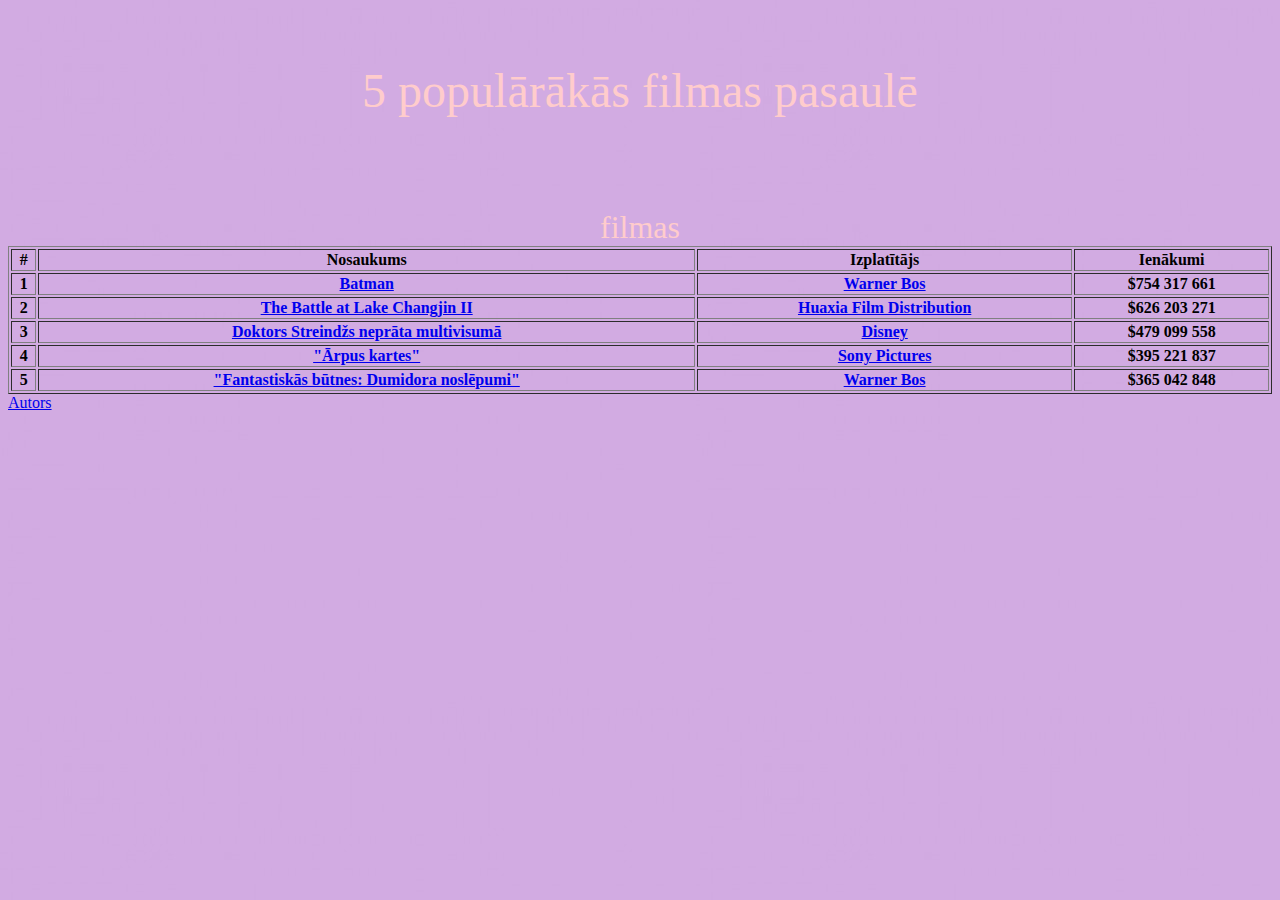
<file: index.html>
<!DOCTYPE html>
<html>
<head>
<link rel="stylesheet" href="labs.css">
<title>pasaules filmas</title>
</head>
<body>
<center>
<font size ="10" color="#ffcccc"><br>5 populārākās filmas pasaulē</font>
<br><br><br>

<br>
<font size="6" color="#ffcccc"><br>filmas</font>
<table style="width:100%" border="1">
    <tr>
    <th>#</th>
    <th>Nosaukums</th><th>Izplatītājs</th><th>Ienākumi</th>
    </tr>
    <th>1</th>
    <th><a href="batman.html"> Batman</a></a>
    </a></a></a></th>
    <th><a href="warner_bos.html">  Warner Bos</a></a></th>
    <th>$754 317 661</th>
    </tr>
    <th>2</th>
    <th><a href="the_battle.html">  The Battle at Lake Changjin II</a></a></th>
    <th><a href="huaxia.html">  Huaxia Film Distribution</a></a></th>
    <th>$626 203 271</th>
    </tr>
    <th>3</th>
    <th><a href="doktors.html">  Doktors Streindžs neprāta multivisumā</a></a></th>
    <th><a href="disney.html">  Disney</a></a></th>
    <th>$479 099 558</th>
    </tr>
    <th>4</th>
    <th><a href="arpus_kartes.html">  "Ārpus kartes"</a></a></th>
    <th><a href="sony.html"> Sony Pictures </a></a></th>
    <th>$395 221 837</th>
    </tr>
    <th>5</th>
    <th><a href="noslēpumi.html">  "Fantastiskās būtnes: Dumidora noslēpumi"</a></a></th>
    <th><a href="warner_bos.html"> Warner Bos</a></a></th>
    <th>$365 042 848</th>
    </tr>

    
    
    </table>
</center>
<th><a href="autors.html">  Autors</a></a></th



</body>
</html>
</file>
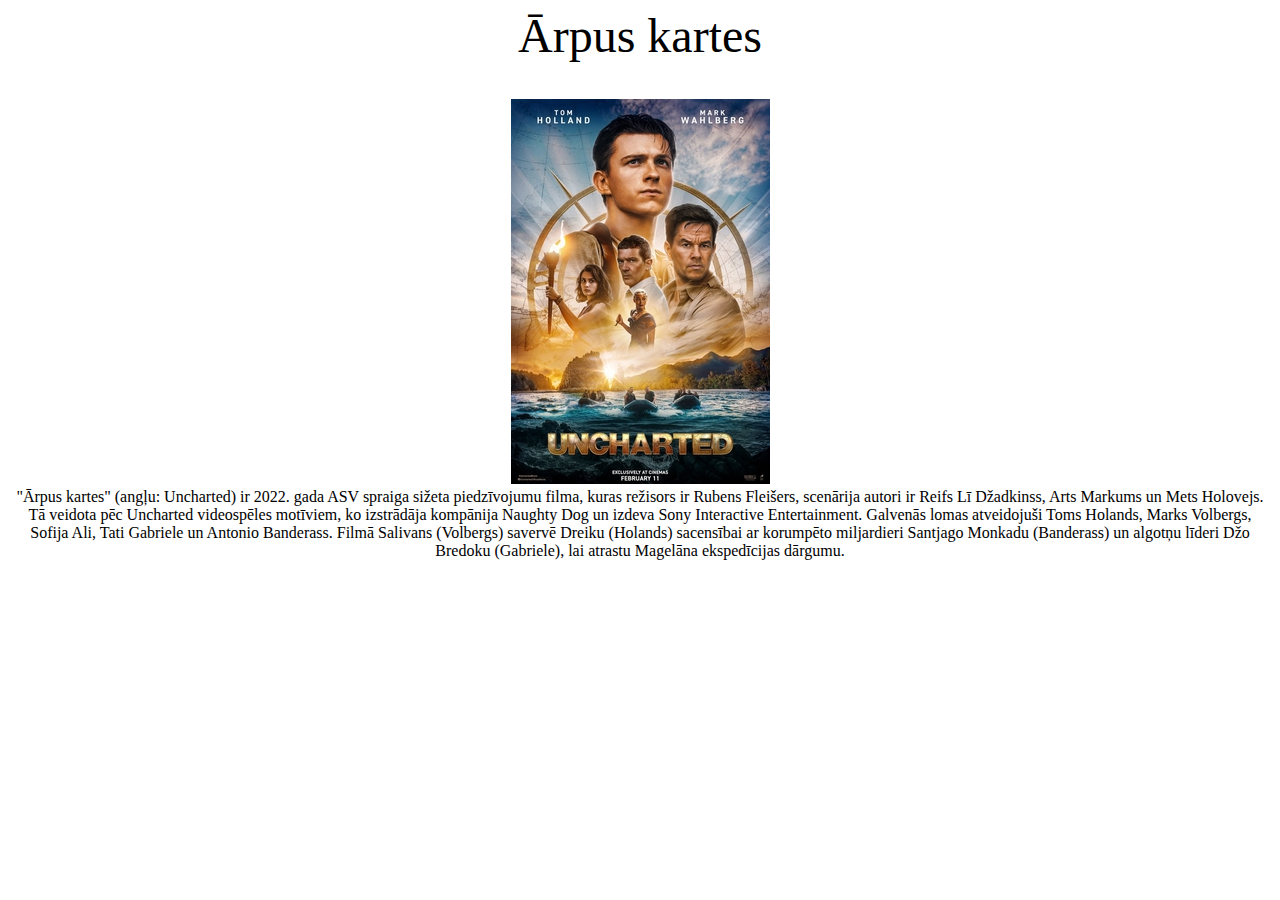
<file: arpus_kartes.html>
<!DOCTYPE html>
<html>
<head>
<title>Ārpus kartes</title>
</head>
<body>
<center>
<font size ="10">Ārpus kartes</font>
<br><br><br>
<a href="arpus_kartes.jpg" target="_blank">
<img src="arpus_kartes.jpg"></a>
<br>"Ārpus kartes" (angļu: Uncharted) ir 2022. gada ASV spraiga sižeta piedzīvojumu filma, kuras režisors ir Rubens Fleišers, scenārija autori ir Reifs Lī Džadkinss, Arts Markums un Mets Holovejs. Tā veidota pēc Uncharted videospēles motīviem, ko izstrādāja kompānija Naughty Dog un izdeva Sony Interactive Entertainment. Galvenās lomas atveidojuši Toms Holands, Marks Volbergs, Sofija Ali, Tati Gabriele un Antonio Banderass. Filmā Salivans (Volbergs) savervē Dreiku (Holands) sacensībai ar korumpēto miljardieri Santjago Monkadu (Banderass) un algotņu līderi Džo Bredoku (Gabriele), lai atrastu Magelāna ekspedīcijas dārgumu.

<br>

</table>
</center>



</body>
</html>
</file>
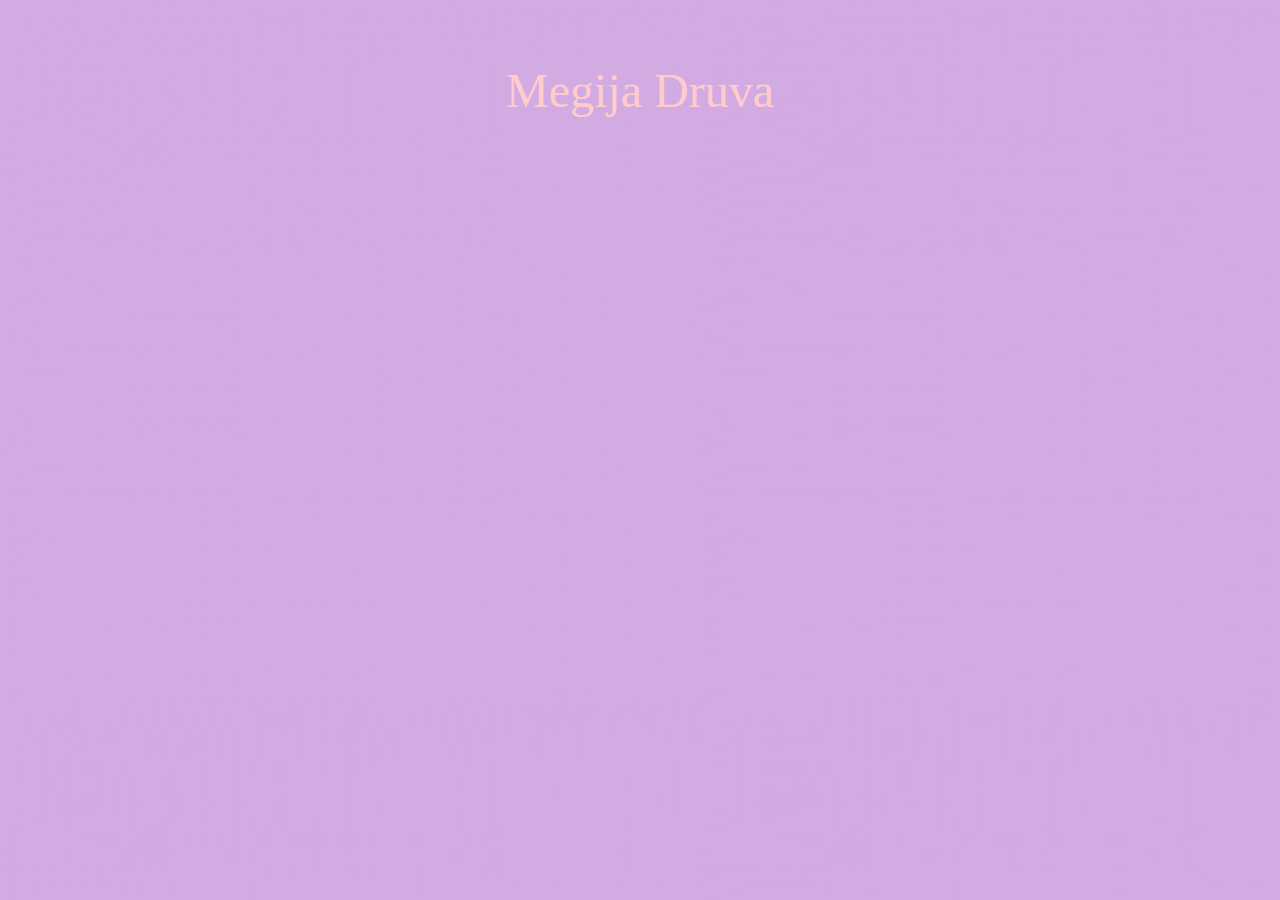
<file: autors.html>
<!DOCTYPE html>
<html>
<head>
<link rel="stylesheet" href="labs.css">
<title>autors</title>
</head>
<body>
<center>
<font size ="10" color="#ffcccc"><br>Megija Druva</font>
<br><br><br>

<br>

</table>
</center>



</body>
</html>
</file>
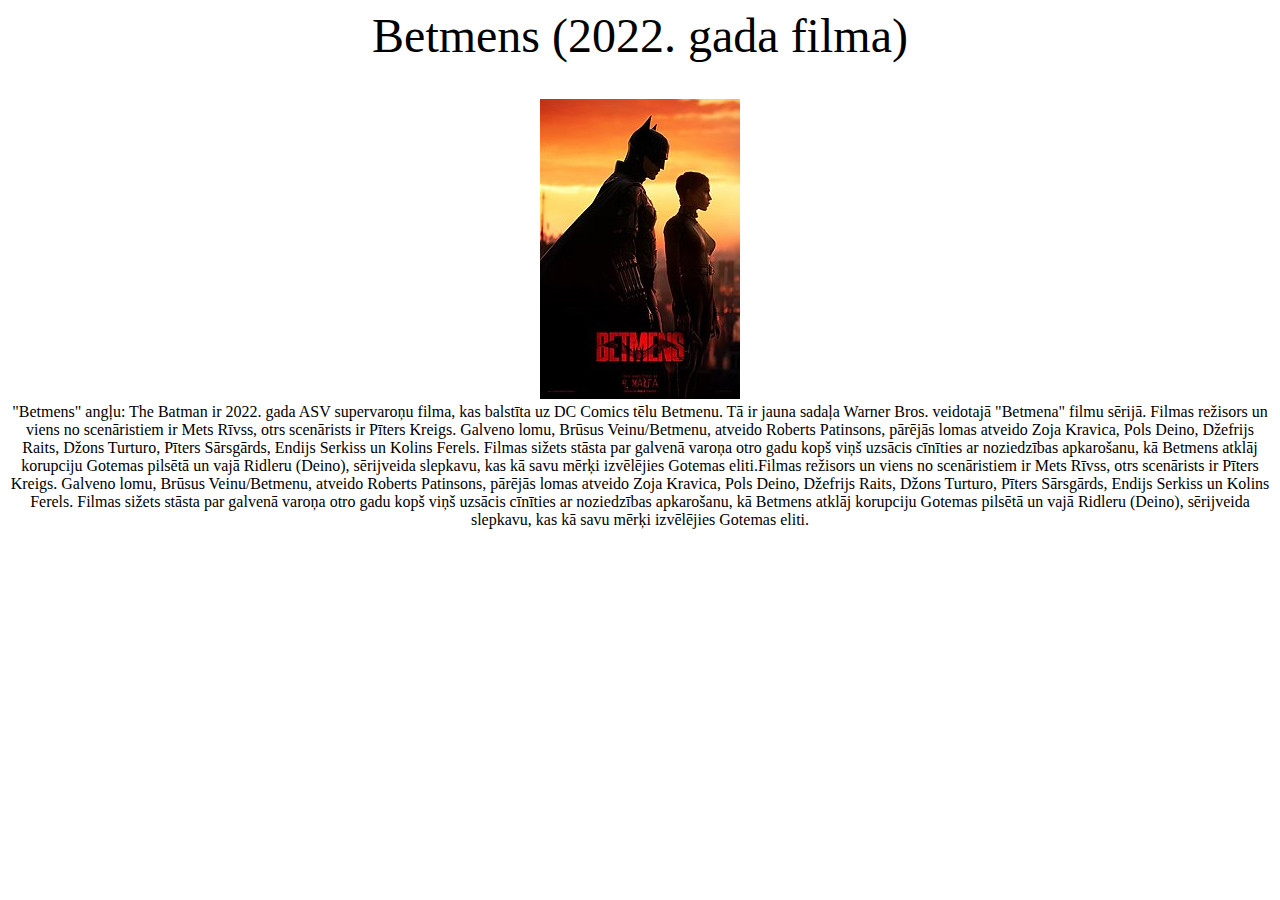
<file: batman.html>
<!DOCTYPE html>
<html>
<head>
<title>Batman</title>
</head>
<body>
<center>
<font size ="10">Betmens (2022. gada filma)</font>
<br><br><br>
<a href="batman.jpeg" target="_blank">
<img src="batman.jpeg"></a>
<br>
"Betmens" angļu: The Batman ir 2022. gada ASV supervaroņu filma, kas balstīta uz DC Comics tēlu Betmenu. Tā ir jauna sadaļa Warner Bros. veidotajā "Betmena" filmu sērijā. 
Filmas režisors un viens no scenāristiem ir Mets Rīvss, otrs scenārists ir Pīters Kreigs. Galveno lomu, Brūsus Veinu/Betmenu, atveido Roberts Patinsons, pārējās lomas atveido Zoja Kravica, Pols Deino, Džefrijs Raits, Džons Turturo, Pīters Sārsgārds, Endijs Serkiss un Kolins Ferels. Filmas sižets stāsta par galvenā varoņa otro gadu kopš viņš uzsācis cīnīties ar noziedzības apkarošanu, kā Betmens atklāj korupciju Gotemas pilsētā un vajā Ridleru (Deino), sērijveida slepkavu, kas kā savu mērķi izvēlējies Gotemas eliti.Filmas režisors un viens no scenāristiem ir Mets Rīvss, otrs scenārists ir Pīters Kreigs. Galveno lomu, Brūsus Veinu/Betmenu, atveido Roberts Patinsons, pārējās lomas atveido Zoja Kravica, Pols Deino, Džefrijs Raits, Džons Turturo, Pīters Sārsgārds, Endijs Serkiss un Kolins Ferels. Filmas sižets stāsta par galvenā varoņa otro gadu kopš viņš uzsācis cīnīties ar noziedzības apkarošanu, kā Betmens atklāj korupciju Gotemas pilsētā un vajā Ridleru (Deino), sērijveida slepkavu, kas kā savu mērķi izvēlējies Gotemas eliti.
<br>

</table>
</center>



</body>
</html>
</file>
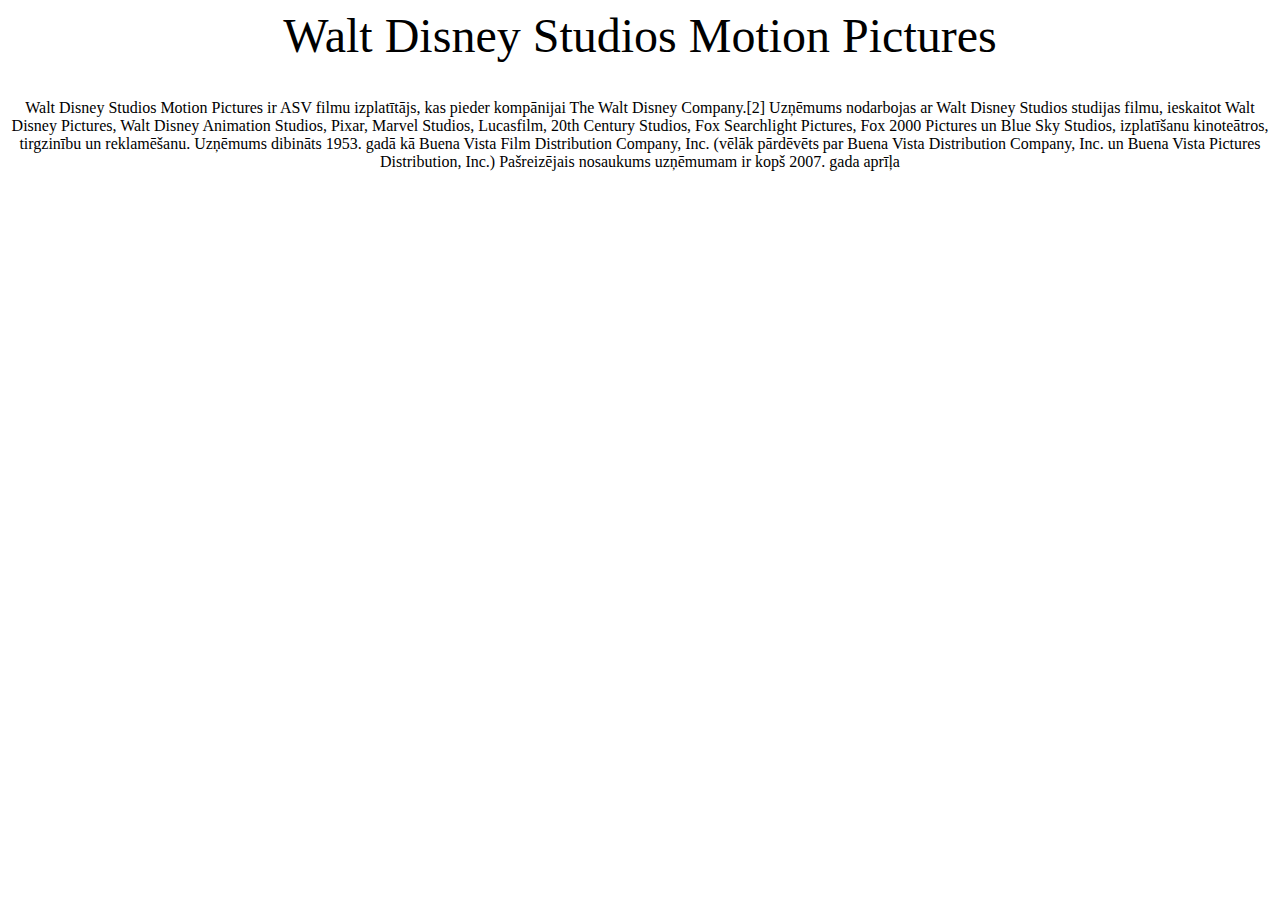
<file: disney.html>
<!DOCTYPE html>
<html>
<head>
<title>Disney</title>
</head>
<body>
<center>
<font size ="10">Walt Disney Studios Motion Pictures</font>
<br><br><br>
Walt Disney Studios Motion Pictures ir ASV filmu izplatītājs, kas pieder kompānijai The Walt Disney Company.[2] Uzņēmums nodarbojas ar Walt Disney Studios studijas filmu, ieskaitot Walt Disney Pictures, Walt Disney Animation Studios, Pixar, Marvel Studios, Lucasfilm, 20th Century Studios, Fox Searchlight Pictures, Fox 2000 Pictures un Blue Sky Studios, izplatīšanu kinoteātros, tirgzinību un reklamēšanu.
Uzņēmums dibināts 1953. gadā kā Buena Vista Film Distribution Company, Inc. (vēlāk pārdēvēts par Buena Vista Distribution Company, Inc. un Buena Vista Pictures Distribution, Inc.) Pašreizējais nosaukums uzņēmumam ir kopš 2007. gada aprīļa
</table>
</center>



</body>
</html>
</file>
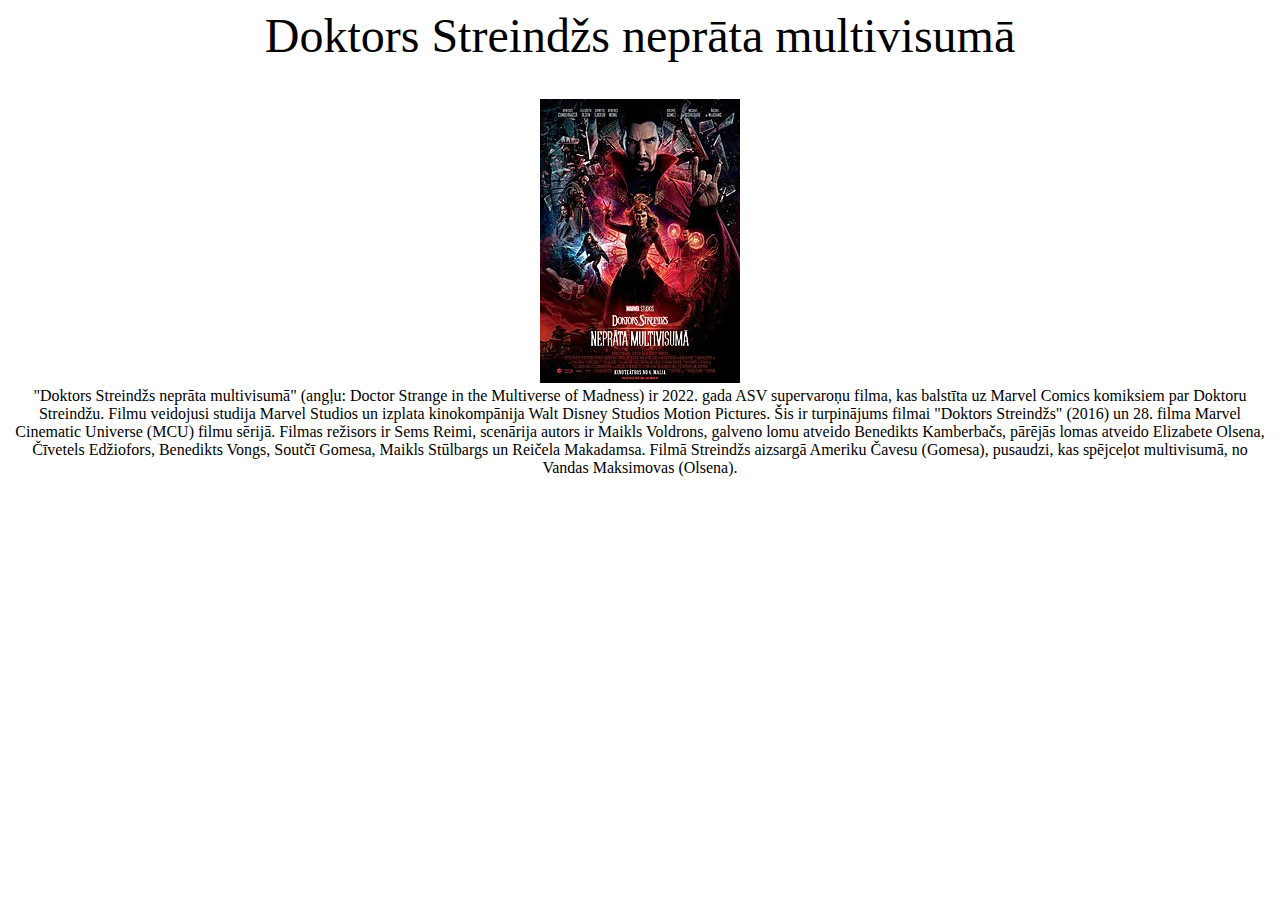
<file: doktors.html>
<!DOCTYPE html>
<html>
<head>
<title>Doktors Streindžs neprāta multivisumā</title>
</head>
<body>
<center>
<font size ="10">Doktors Streindžs neprāta multivisumā</font>
<br><br><br>
<a href="doktors_streindzs2.jpg" target="_blank">
<img src="doktors_streindzs2.jpg"></a>
<br>"Doktors Streindžs neprāta multivisumā" (angļu: Doctor Strange in the Multiverse of Madness) ir 2022. gada ASV supervaroņu filma, kas balstīta uz Marvel Comics komiksiem par Doktoru Streindžu. Filmu veidojusi studija Marvel Studios un izplata kinokompānija Walt Disney Studios Motion Pictures. Šis ir turpinājums filmai "Doktors Streindžs" (2016) un 28. filma Marvel Cinematic Universe (MCU) filmu sērijā. Filmas režisors ir Sems Reimi, scenārija autors ir Maikls Voldrons, galveno lomu atveido Benedikts Kamberbačs, pārējās lomas atveido Elizabete Olsena, Čīvetels Edžiofors, Benedikts Vongs, Soutčī Gomesa, Maikls Stūlbargs un Reičela Makadamsa. Filmā Streindžs aizsargā Ameriku Čavesu (Gomesa), pusaudzi, kas spējceļot multivisumā, no Vandas Maksimovas (Olsena).

</br>
</table>
</center>



</body>
</html>
</file>
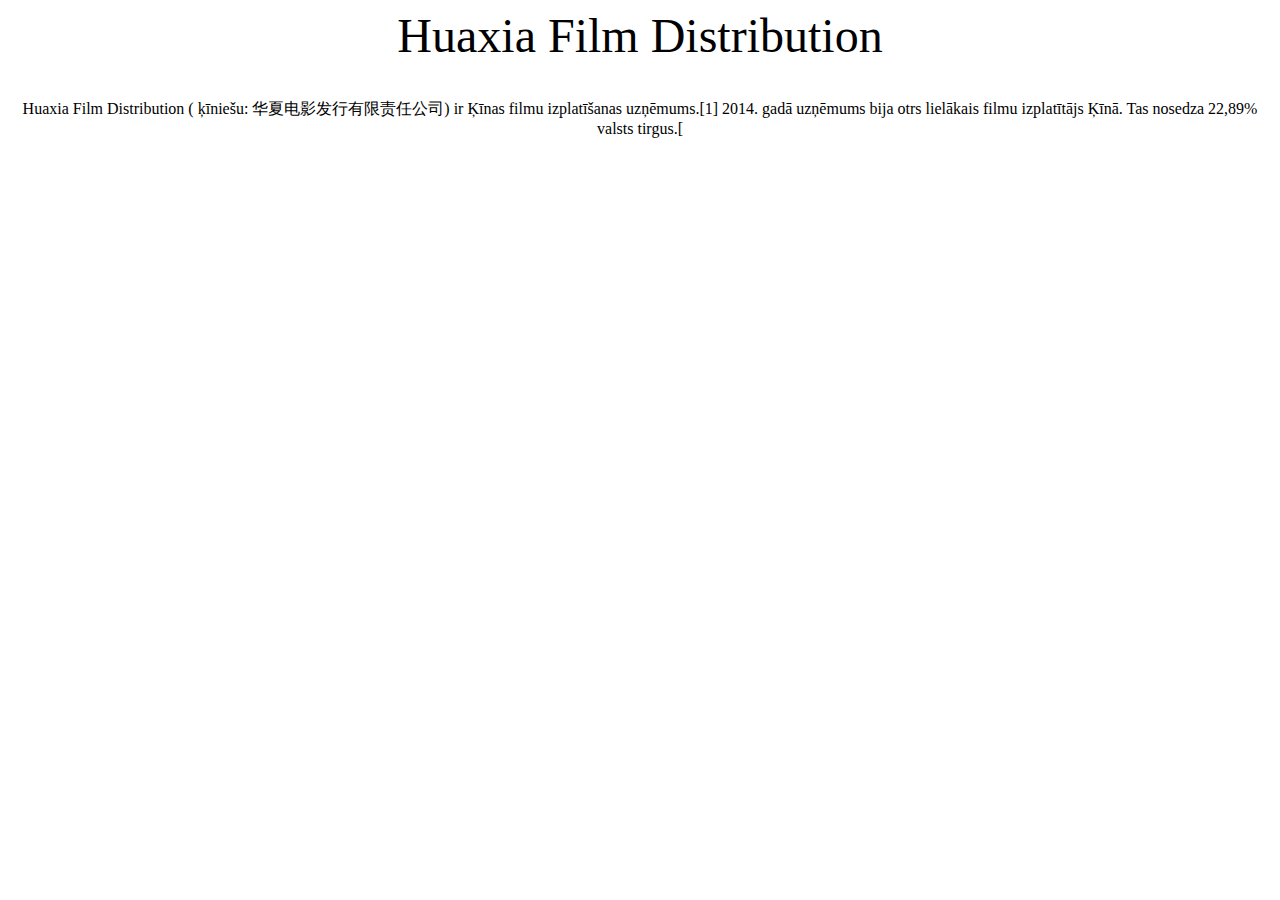
<file: huaxia.html>
<!DOCTYPE html>
<html>
<head>
<title>Huaxia Film Distribution</title>
</head>
<body>
<center>
<font size ="10">Huaxia Film Distribution</font>
<br><br><br>Huaxia Film Distribution ( ķīniešu: 华夏电影发行有限责任公司) ir Ķīnas filmu izplatīšanas uzņēmums.[1] 2014. gadā uzņēmums bija otrs lielākais filmu izplatītājs Ķīnā. Tas nosedza 22,89% valsts tirgus.[

<br>


</table>
</center>



</body>
</html>
</file>
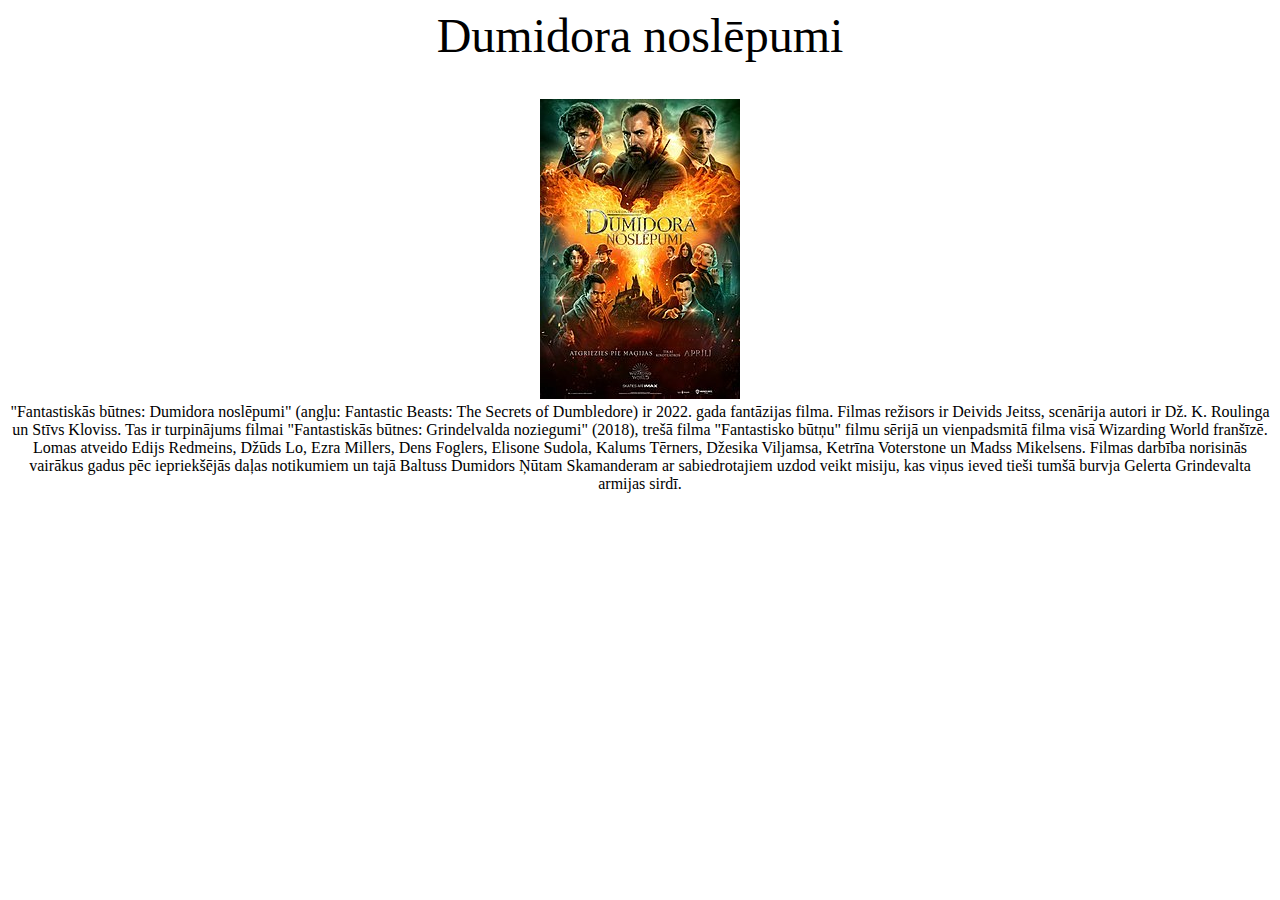
<file: noslēpumi.html>
<!DOCTYPE html>
<html>
<head>
<title>Fantastiskās būtnes</title>
</head>
<body>
<center>
<font size ="10">Dumidora noslēpumi</font>
<br><br><br>
<a href="Fantastic.jpg" target="_blank">
<img src="Fantastic.jpg"></a>
<br>"Fantastiskās būtnes: Dumidora noslēpumi" (angļu: Fantastic Beasts: The Secrets of Dumbledore) ir 2022. gada fantāzijas filma. Filmas režisors ir Deivids Jeitss, scenārija autori ir Dž. K. Roulinga un Stīvs Kloviss. Tas ir turpinājums filmai "Fantastiskās būtnes: Grindelvalda noziegumi" (2018), trešā filma "Fantastisko būtņu" filmu sērijā un vienpadsmitā filma visā Wizarding World franšīzē. Lomas atveido Edijs Redmeins, Džūds Lo, Ezra Millers, Dens Foglers, Elisone Sudola, Kalums Tērners, Džesika Viljamsa, Ketrīna Voterstone un Madss Mikelsens. Filmas darbība norisinās vairākus gadus pēc iepriekšējās daļas notikumiem un tajā Baltuss Dumidors Ņūtam Skamanderam ar sabiedrotajiem uzdod veikt misiju, kas viņus ieved tieši tumšā burvja Gelerta Grindevalta armijas sirdī.

<br>

</table>
</center>



</body>
</html>
</file>
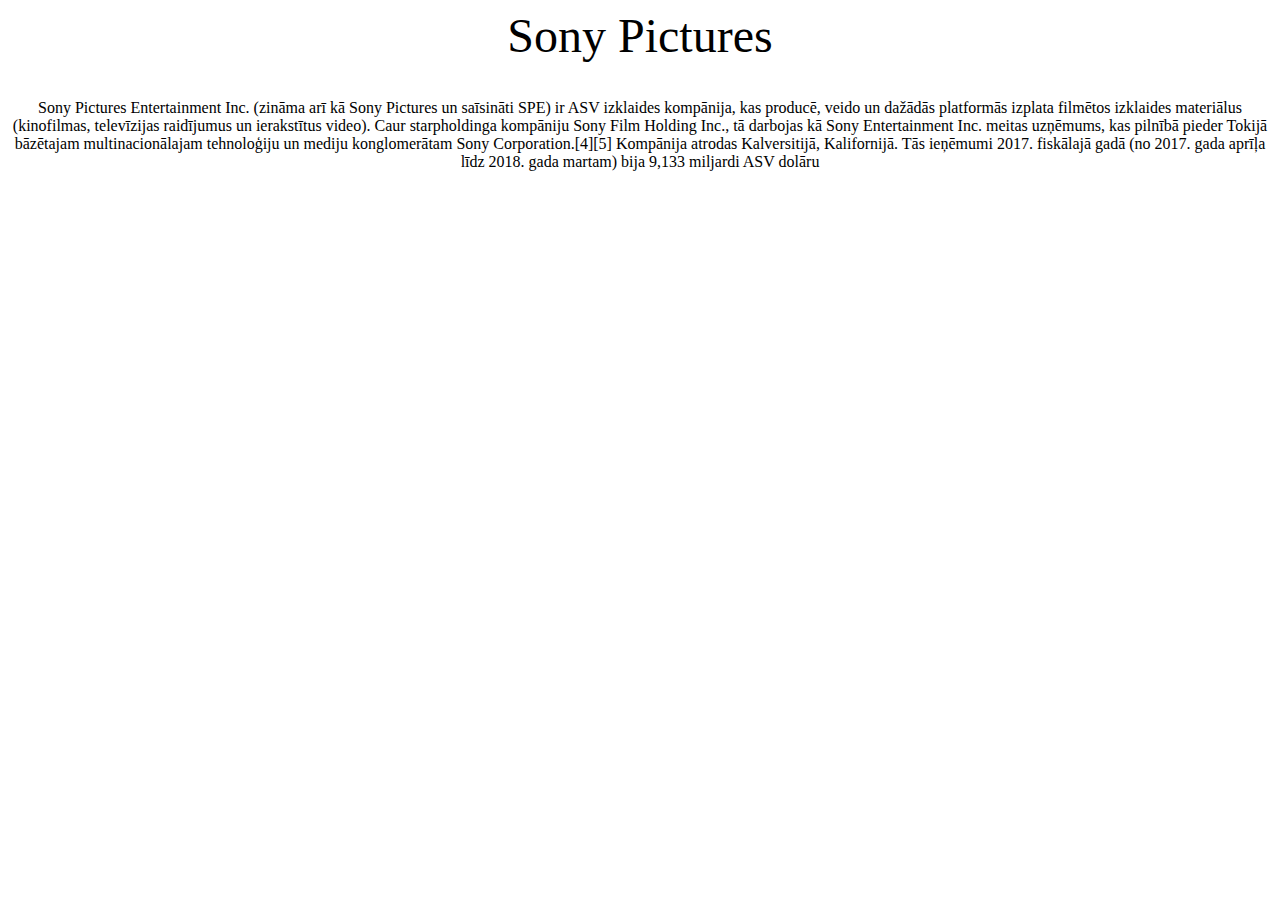
<file: sony.html>
<!DOCTYPE html>
<html>
<head>
<title>Sony Pictures</title>
</head>
<body>
<center>
<font size ="10">Sony Pictures</font>
<br><br><br>Sony Pictures Entertainment Inc. (zināma arī kā Sony Pictures un saīsināti SPE) ir ASV izklaides kompānija, kas producē, veido un dažādās platformās izplata filmētos izklaides materiālus (kinofilmas, televīzijas raidījumus un ierakstītus video). Caur starpholdinga kompāniju Sony Film Holding Inc., tā darbojas kā Sony Entertainment Inc. meitas uzņēmums, kas pilnībā pieder Tokijā bāzētajam multinacionālajam tehnoloģiju un mediju konglomerātam Sony Corporation.[4][5] Kompānija atrodas Kalversitijā, Kalifornijā. Tās ieņēmumi 2017. fiskālajā gadā (no 2017. gada aprīļa līdz 2018. gada martam) bija 9,133 miljardi ASV dolāru

<br>

</table>
</center>



</body>
</html>
</file>
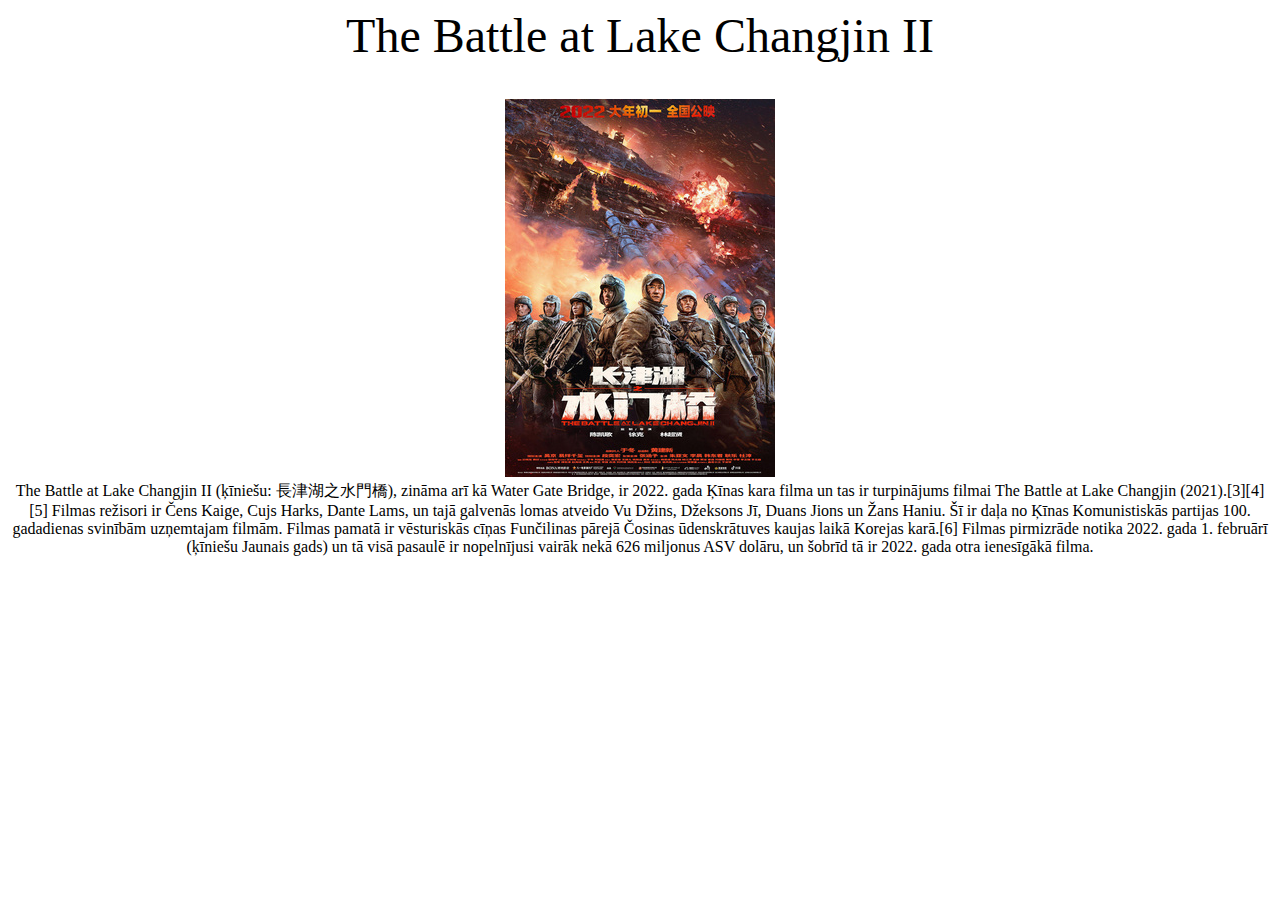
<file: the_battle.html>
<!DOCTYPE html>
<html>
<head>
<title>Batman</title>
</head>
<body>
<center>
<font size ="10">The Battle at Lake Changjin II</font>
<br><br><br>
<a href="the_battle.jpg" target="_blank">
<img src="the_battle.jpg"></a>
<br>The Battle at Lake Changjin II (ķīniešu: 長津湖之水門橋), zināma arī kā Water Gate Bridge, ir 2022. gada Ķīnas kara filma un tas ir turpinājums filmai The Battle at Lake Changjin (2021).[3][4][5] Filmas režisori ir Čens Kaige, Cujs Harks, Dante Lams, un tajā galvenās lomas atveido Vu Džins, Džeksons Jī, Duans Jions un Žans Haniu. Šī ir daļa no Ķīnas Komunistiskās partijas 100. gadadienas svinībām uzņemtajam filmām. Filmas pamatā ir vēsturiskās cīņas Funčilinas pārejā Čosinas ūdenskrātuves kaujas laikā Korejas karā.[6] Filmas pirmizrāde notika 2022. gada 1. februārī (ķīniešu Jaunais gads) un tā visā pasaulē ir nopelnījusi vairāk nekā 626 miljonus ASV dolāru, un šobrīd tā ir 2022. gada otra ienesīgākā filma.

<br>

</table>
</center>



</body>
</html>
</file>
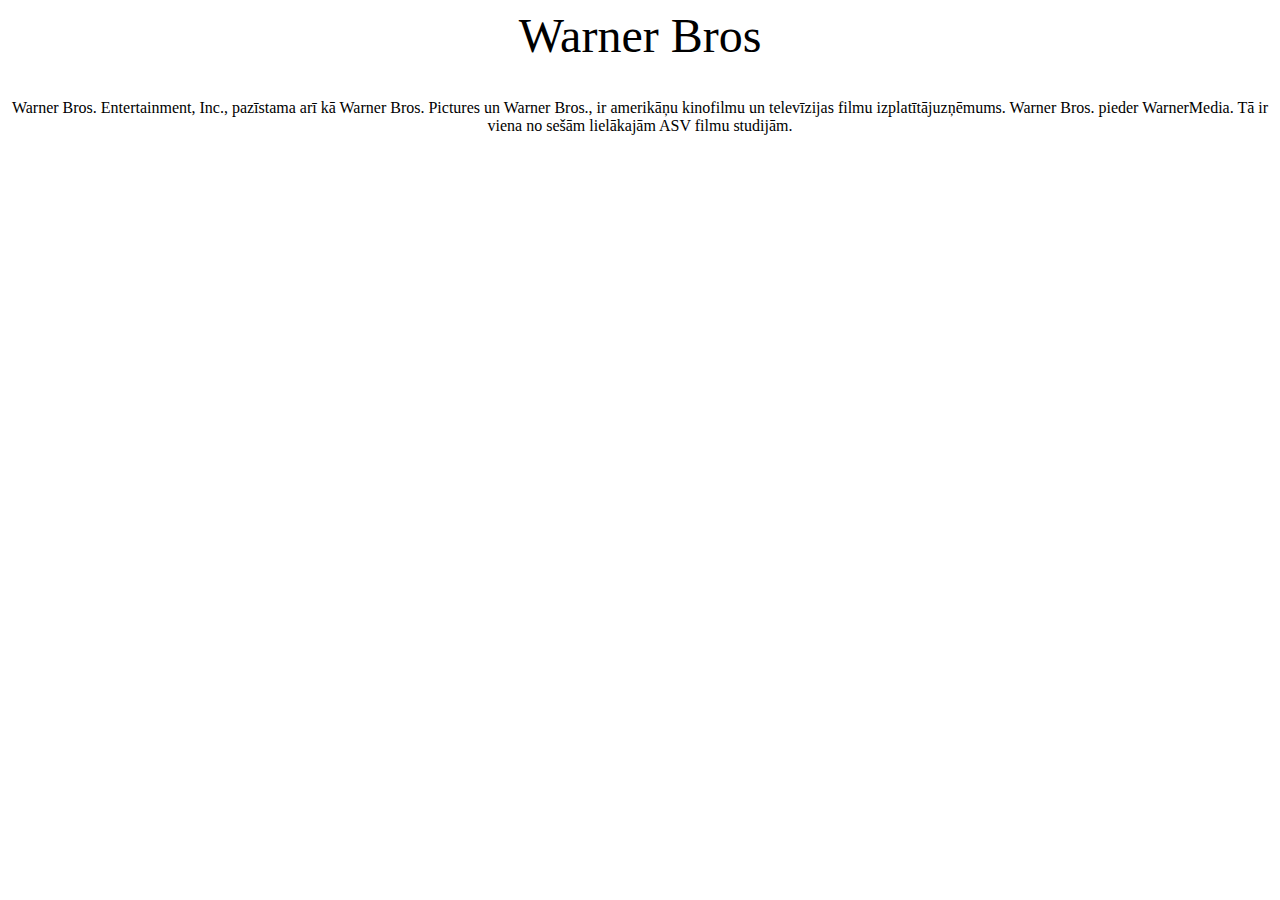
<file: warner_bos.html>
<!DOCTYPE html>
<html>
<head>
<title>Warner Bros</title>
</head>
<body>
<center>
<font size ="10">Warner Bros</font>
<br><br><br>Warner Bros. Entertainment, Inc., pazīstama arī kā Warner Bros. Pictures un Warner Bros., ir amerikāņu kinofilmu un televīzijas filmu izplatītājuzņēmums. Warner Bros. pieder WarnerMedia. Tā ir viena no sešām lielākajām ASV filmu studijām.


<br>

</table>
</center>



</body>
</html>
</file>
<file: labs.css>
h1 {font-size: 25px;
    text-align: center;
    color:rgb(241, 184, 98);}
    
    /*body {
    background-color: blanchedalmond;
    }*/
    
    body {background-image:url("filmas.jpg");}
    
    h2 {font-size: 20px;
    text-align: left;
    color:rgb(45, 189, 35)}
    
    p.apraksts {font-size: 15px;
    text-align:left;
    color:rgb(235, 142, 72)}
    
    .bloks
    {display: inline-block;
    background: rgb(209, 236, 127);
    width: 600px;
    height: 150px;
    border: 2px solid orange;
    }
    .bloksmazais
    {display: inline-block;
    background: rgb(255, 180, 244);
    width: 100px;
    height: 100px;
    border: 2px solid orange;
    }
</file>
